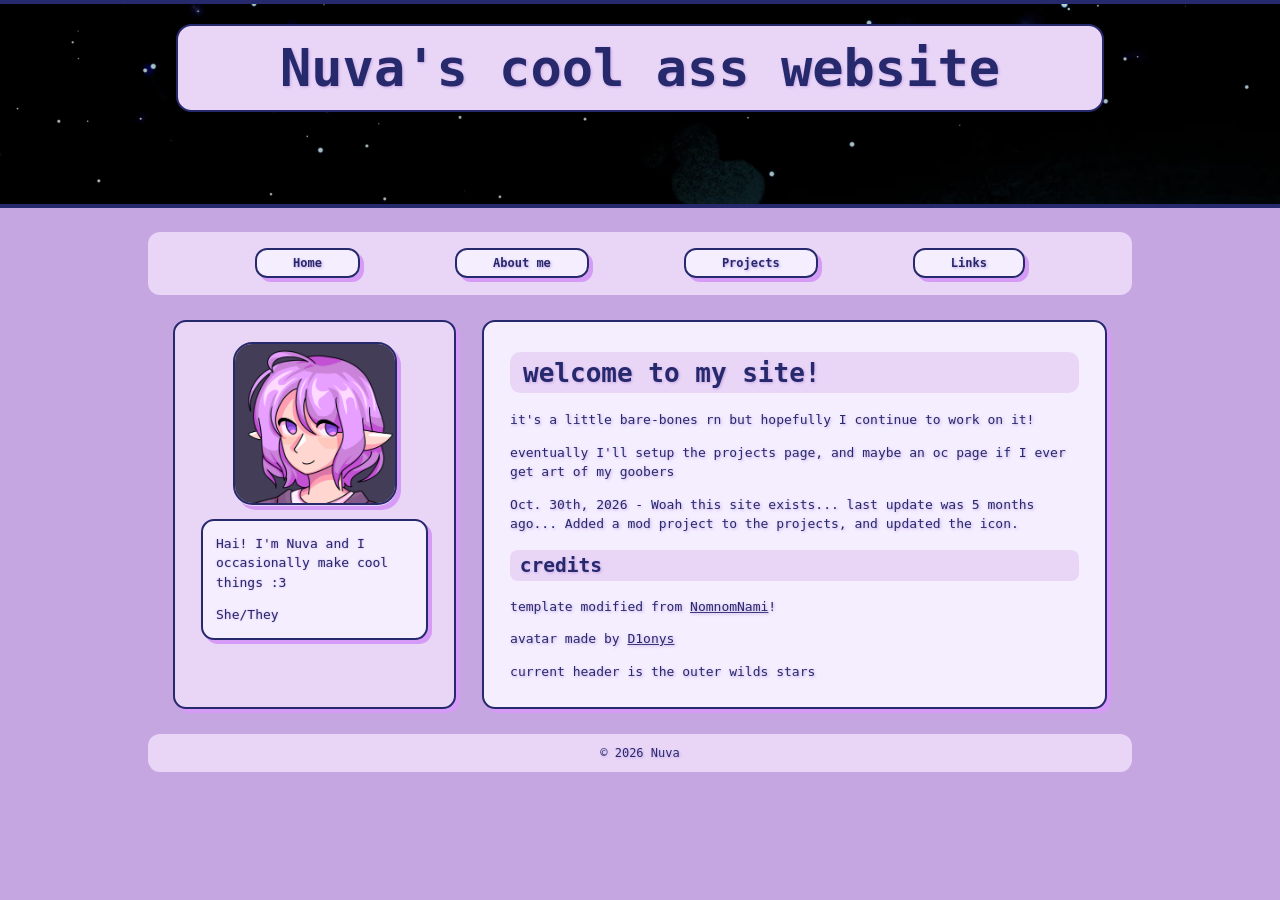
<file: index.html>
<!DOCTYPE html>
<html lang="en">
    <head>
        <meta charset="UTF-8" />
        <meta name="viewport" content="width=device-width, initial-scale=1.0">
        <title>Nuva's cool ass website</title>
        <meta name="author" content="Nuva">
        <meta name="description" content="Nuva's about me site">
        <link href="style.css" rel="stylesheet" type="text/css" media="all">
        <link rel="icon" type="image/x-icon" href="/images/icon.ico">
    </head>
    <body>
        
    <header>
        <h1>Nuva's cool ass website</h1>
    </header>
    
    <nav>
        <ul>
        <li><a href="/">Home</a></li>
        <li><a href="about">About me</a></li>
        <li><a href="projects">Projects</a></li>
        <li><a href="links">Links</a></li>
        </ul>
    </nav>

    <div id="content">
        
        <div id="sidebar">
            <div id="avatar">
                <img src="images/icon.png" alt="my icon!">
            </div>

            <div id="bio">
                <p>Hai! I'm Nuva and I occasionally make cool things :3</p>
                <p>She/They</p>
            </div>
            
        </div>
            
        <main>
            
            <h1>welcome to my site!</h1>
            <p>it's a little bare-bones rn but hopefully I continue to work on it!</p>
            <p>eventually I'll setup the projects page, and maybe an oc page if I ever get art of my goobers</p>

            <p>Oct. 30th, 2026 - Woah this site exists... last update was 5 months ago... Added a mod project to the projects, and updated the icon.</p>

            <h2>credits</h2>
            <p>template modified from <a href="https://nomnomnami.com">NomnomNami</a>!</p>
            <p>avatar made by <a href= "https://d1onysishere.carrd.co/">D1onys</a></p>
            <p>current header is the outer wilds stars</p>
        </main>    
    </div>
        
    <footer>© 2026 Nuva</footer>
    </body>
</html>
</file>
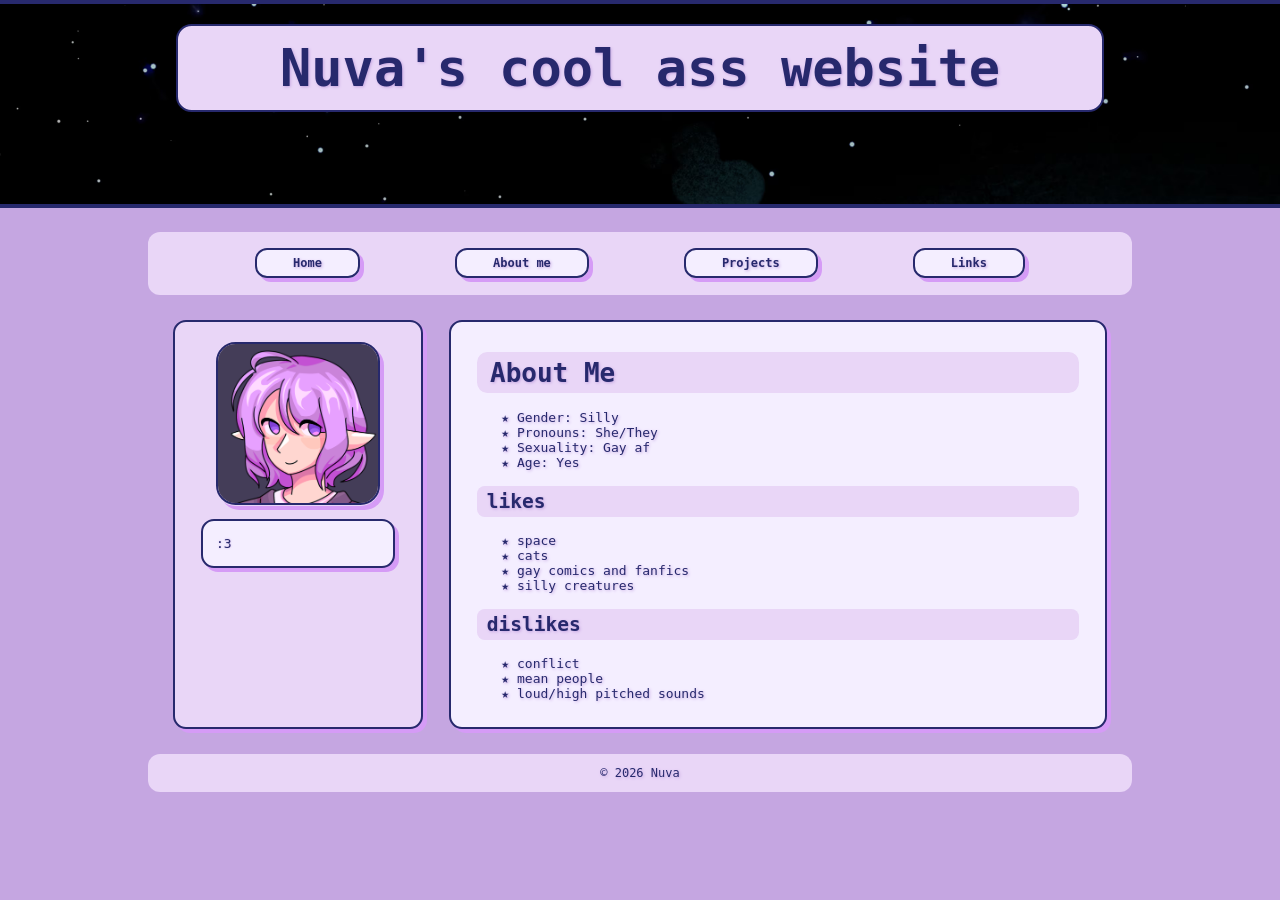
<file: about.html>
<!DOCTYPE html>
<html lang="en">
    <head>
        <meta charset="UTF-8" />
        <meta name="viewport" content="width=device-width, initial-scale=1.0">
        <title>About Nuva</title>
        <meta name="author" content="Nuva">
        <meta name="description" content="Nuva's about me site">
        <link href="style.css" rel="stylesheet" type="text/css" media="all">
        <link rel="icon" type="image/x-icon" href="/images/icon.ico">
    </head>
    <body>
        
    <header>
        <h1>Nuva's cool ass website</h1>
    </header>
    
    <nav>
        <ul>
        <li><a href="/">Home</a></li>
        <li><a href="about">About me</a></li>
        <li><a href="projects">Projects</a></li>
        <li><a href="links">Links</a></li>
        </ul>
    </nav>

    <div id="content">
        
        <div id="sidebar">
            <div id="avatar">
                <img src="images/icon.png" alt="my icon!">
            </div>

            <div id="bio">
                <p>:3</p>
            </div>
        </div>
            
        <main>
            <h1>About Me</h1>
            <ul>
            <li>Gender: Silly</li>
            <li>Pronouns: She/They</li>
            <li>Sexuality: Gay af</li>
            <li>Age: Yes</li>
            </ul>
            <h2>likes</h2>
            <ul>
            <li>space</li>
            <li>cats</li>
            <li>gay comics and fanfics</li>
            <li>silly creatures</li>
            </ul>
            <h2>dislikes</h2>
            <ul>
            <li>conflict</li>
            <li>mean people</li>
            <li>loud/high pitched sounds</li>
            </ul>
        </main>
        
    </div>
        
    <footer>© 2026 Nuva</footer>
    </body>
</html>
</file>
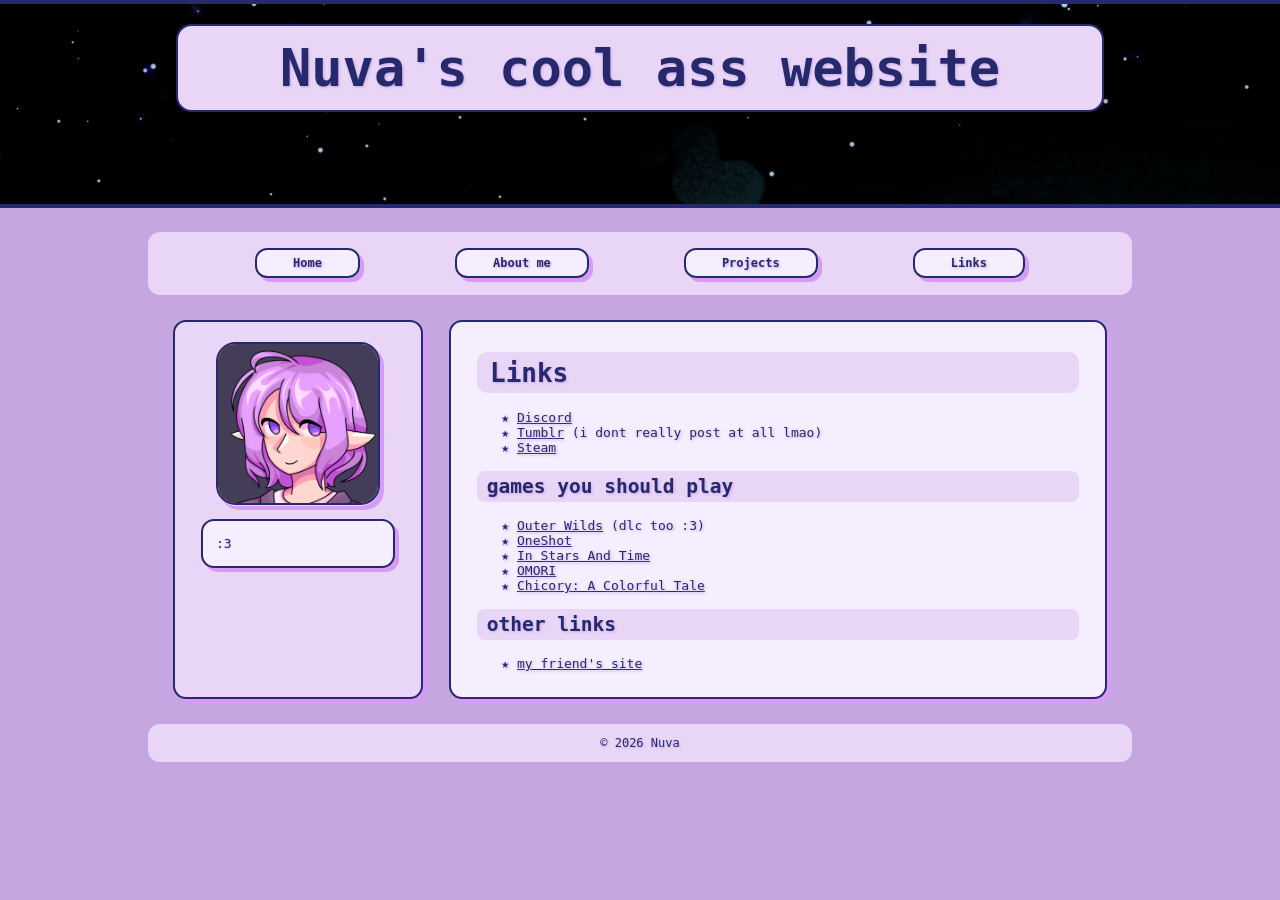
<file: links.html>
<!DOCTYPE html>
<html lang="en">
    <head>
        <meta charset="UTF-8" />
        <meta name="viewport" content="width=device-width, initial-scale=1.0">
        <title>Nuva's Links</title>
        <meta name="author" content="Nuva">
        <meta name="description" content="Nuva's about me site">
        <link href="style.css" rel="stylesheet" type="text/css" media="all">
        <link rel="icon" type="image/x-icon" href="/images/icon.ico">
    </head>
    <body>
        
    <header>
        <h1>Nuva's cool ass website</h1>
    </header>
    
    <nav>
        <ul>
        <li><a href="/">Home</a></li>
        <li><a href="about">About me</a></li>
        <li><a href="projects">Projects</a></li>
        <li><a href="links">Links</a></li>
        </ul>
    </nav>

    <div id="content">
        
        <div id="sidebar">
            <div id="avatar">
                <img src="images/icon.png" alt="my icon!">
            </div>

            <div id="bio">
                <p>:3</p>
            </div>
        </div>
            
        <main>
            <h1>Links</h1>
            <ul>
            <li><a href="https://discord.com/users/410550923086266370">Discord</a></li>
            <li><a href="https://www.tumblr.com/blog/nuvaa">Tumblr</a> (i dont really post at all lmao)</li>
            <li><a href="https://steamcommunity.com/id/Nuwuva/">Steam</a></li>
            </ul>
            <h2>games you should play</h2>
            <ul>
            <li><a href="https://store.steampowered.com/app/753640/Outer_Wilds/">Outer Wilds</a> (dlc too :3)</li>
            <li><a href="https://store.steampowered.com/app/420530/OneShot/">OneShot</a></li>
            <li><a href="https://store.steampowered.com/app/1677310/In_Stars_And_Time/">In Stars And Time</a></li>
            <li><a href="https://store.steampowered.com/app/1150690/OMORI/">OMORI</a></li>
            <li><a href="https://store.steampowered.com/app/1123450/Chicory_A_Colorful_Tale/">Chicory: A Colorful Tale</a></li>
            </ul>
            <h2>other links</h2>
            <ul>
            <li><a href="https://d1onysishere.carrd.co">my friend's site</a></li>
            </ul>
        </main>
        
    </div>
        
    <footer>© 2026 Nuva</footer>
    </body>
</html>
</file>
<file: style.css>
/* these are the main colors and header image
   replace them with anything you want! */
:root {
    --header-bg: url('images/header1.png');
    --accent-color: #d59bf6;
    --link-color: #da87e0;
    --bg-color: #e9d6f7;
    --bg-color2: #c5a6e1;
    --text-color: #27296d;
    --favorite-color: #f4eeff;
}
/* you can get hex codes from sites like this:
   https://palettes.shecodes.io/
   i just looked up "css color templates" to find that link! */

/* this applies to all the content */
* {
    color: var(--text-color);
/* change the font here, it's set up to all use the same one */
    font-family: monospace;
    border-radius: 1em;
}
/* this is for when you select text on the page */
::selection {
    background: var(--accent-color);
    color: var(--bg-color);
}

body {
    background-color: var(--bg-color2);
    margin: 0;
}
/* i think having better line spacing helps text to be more readable, but you can remove it if you want */
p {line-height: 1.5em;}

header {
    background-color: var(--accent-color);
/* you can add the image url in :root (at the top) if you want */
    background: var(--header-bg);
    background-size: 100%;
    background-position: top;
/* change the minimum height if you want it to take up more/less space */
    min-height: 200px;
/* can also limit the size of the header if you don't want to fill up the top. i recommend at least 800px tho! */
    /*max-width: 980px;*/
    margin: 0 auto;
    border-top: 4px solid var(--text-color);
    border-bottom: 4px solid var(--text-color);
/* i have a default border-radius set, but i didn't want rounded corners on this element */
    border-radius: 0;
}

/* this is your site title displayed at the top of the page */
header > h1 {
    margin: 20px auto;
    border-radius: .3em;
    max-width: 900px;
    padding: 12px;
    font-size: 4em;
/* you can change the text-align to center or right if you want it placed differently */
    text-align: center;
    background-color: var(--bg-color);
    border: 2px solid var(--text-color);
    text-shadow: var(--bg-color2) 1px 1px 3px;
}

nav {
    background-color: var(--bg-color);
    text-shadow: var(--bg-color2) 1px 1px 3px;
    text-align: center;
    font-size: small;
    padding: 1em;
    margin: 1em auto;
    max-width: 960px;
    /*padding: 1em;*/
    margin-top: 2em;
    font-weight: bold;
}

nav > ul {
    max-width: 960px;
    margin: auto;
    line-height: 3rem;
/* this stuff makes it wrap around on mobile */
    display: flex;
    flex-wrap: wrap;
    flex-direction: row;
/* this line takes away the dot in front of the list items */
    list-style-type: none;
/* list items have default padding but we don't need it for these */
    padding-left: 0;
/* and this spaces out the buttons so they're not touching */
    justify-content: space-evenly;
}
nav li {
    text-align: center;
}
nav li > a {
    background-color: var(--favorite-color);
    box-shadow: var(--accent-color) 4px 4px;
    padding: .5em 3em;
/* this takes away the link underline */
    text-decoration: none;
    border: 2px solid var(--text-color);
}
nav li > a:visited {
    color: var(--text-color);
}
nav li > a:hover {
    box-shadow: var(--text-color) 4px 4px;
}

/* you can change this to anything you want :) */
ul { list-style-type: "★ "; }

.dictonary { list-style-type: "# "; }

#sidebar {
    background: var(--bg-color);
    background-size: 65.05px 65.05px;
    min-width: 220px;
    margin: 1em;
    padding: 1em;
    border: 2px solid var(--text-color);
    box-shadow: var(--accent-color) 4px 4px;
}

#avatar {
    margin: .5em auto;
    box-shadow: var(--accent-color) 4px 4px;
/* image size is 160px so i made its container a little bigger to fit the borders */
    max-width: 164px;
    max-height: 164px;
    border-radius: 1.5em;
}
#avatar img {
    background: var(--lighter-color);
    max-width: 160px;
    border: 2px solid var(--text-color);
    border-radius: 1.5em;
}

#bio {
    margin: 1em;
    background: var(--favorite-color);
    border: 2px solid var(--text-color);
    box-shadow: var(--accent-color) 4px 4px;
    text-shadow: var(--bg-color2) 0 0 2px;
}
#bio p { margin: 1em; }

#content {
    display: flex;
    max-width: 960px;
    margin: auto;
}

.column {
  float: left;
  width: 50%;
}

.underline {
    text-decoration: underline;
}

/* Clear floats after the columns */
.row:after {
  content: "";
  display: table;
  clear: both;
}

main {
    flex-grow: 1;
    background-color: var(--favorite-color);
    padding: 1em 2em;
    margin: 1em;
    border: 2px solid var(--text-color);
    box-shadow: var(--accent-color) 4px 4px;
    text-shadow: var(--bg-color2) 1px 1px 3px;
}

h1,
h2,
h3 {
    background-color: var(--bg-color);
    border-radius: .4em;
    padding: .2em .5em;
    text-shadow: var(--bg-color2) 1px 1px 3px;
}

/* a class for centering text and images */
.center { text-align: center; }

footer {
    background-color: var(--bg-color);
    text-shadow: var(--bg-color2) 1px 1px 3px;
    text-align: center;
    font-size: small;
    padding: 1em;
    margin: 1em auto;
    max-width: 960px;
}

/* these are the mobile styles! */
@media only screen and (max-width: 800px) {
    #content {
        flex-wrap: wrap;
    }
    #sidebar {
        width: 100%;
        display: flex;
        flex-wrap: wrap;
        justify-content: center;
        align-items: center;
        border: none;
    }
    header {min-height: 160px;}
    header > h1 { 
        font-size: 3em;
        margin: .4em;
    }
    nav > ul {
    /* this stuff makes it wrap around on mobile */
        display: flex;
        flex-wrap: wrap;
        flex-direction: row;
    }
    #avatar {margin: 0 1em;}
    #bio {width: 50%;}
    main {margin: 0 1em;}
    #sidebar ul {   
        margin: 0 1em;
        display: flex;
        flex-wrap: wrap;
        line-height: 2em;
    }
    #sidebar li {
        padding-left: 0;
        margin: .3em 1em;
    }
    footer {
        margin: 1em;
    }
}
</file>
